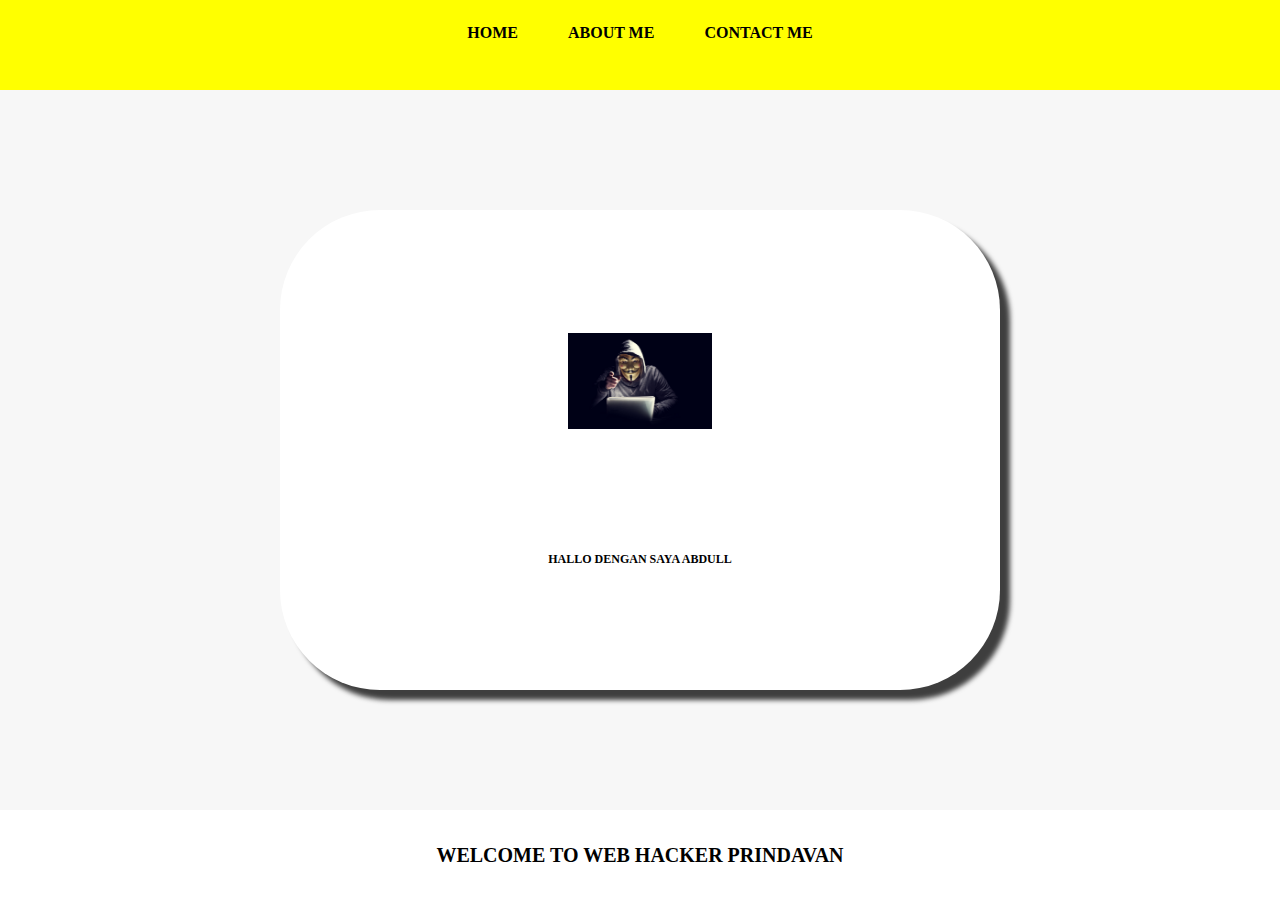
<file: HTML/index.html>
<html>
<head>
<title>WEB SAYA</title>
<link rel="stylesheet" href="style.css" />
</head>
<body>
<div class="container">
<!-- NAVIGATION BAR -->
<div class="container-navbar">
<ul class="ul-navbar">
<li class="li-navbar">
<a href="#" class="a-navbar">HOME</a>
</li>
<li class="li-navbar">
<a href="about.html" class="a-navbar">ABOUT ME</a>
</li>
<li class="li-navbar">
<a href="contact.html" class="a-navbar">CONTACT ME</a>
</li>
</ul>
</div>
<!-- NAVIGATION BAR SELESAI -->

<!-- CONTENT 1 -->
<div class="container-content">
<a href="http://youtube.com/deaafrizal" class="a-content">
<img src="wp2634853.jpg" class="img-content" />
<p>HALLO DENGAN SAYA ABDULL</p>
</a>
</div>
<!-- CONTENT 1 END -->

<!-- FOOTER -->
<div class="container-footer">
<h1 class="h1-footer">WELCOME TO WEB HACKER PRINDAVAN</h1>
</div>
<!-- FOOTER END -->
</div>
</body>
</html>
</file>
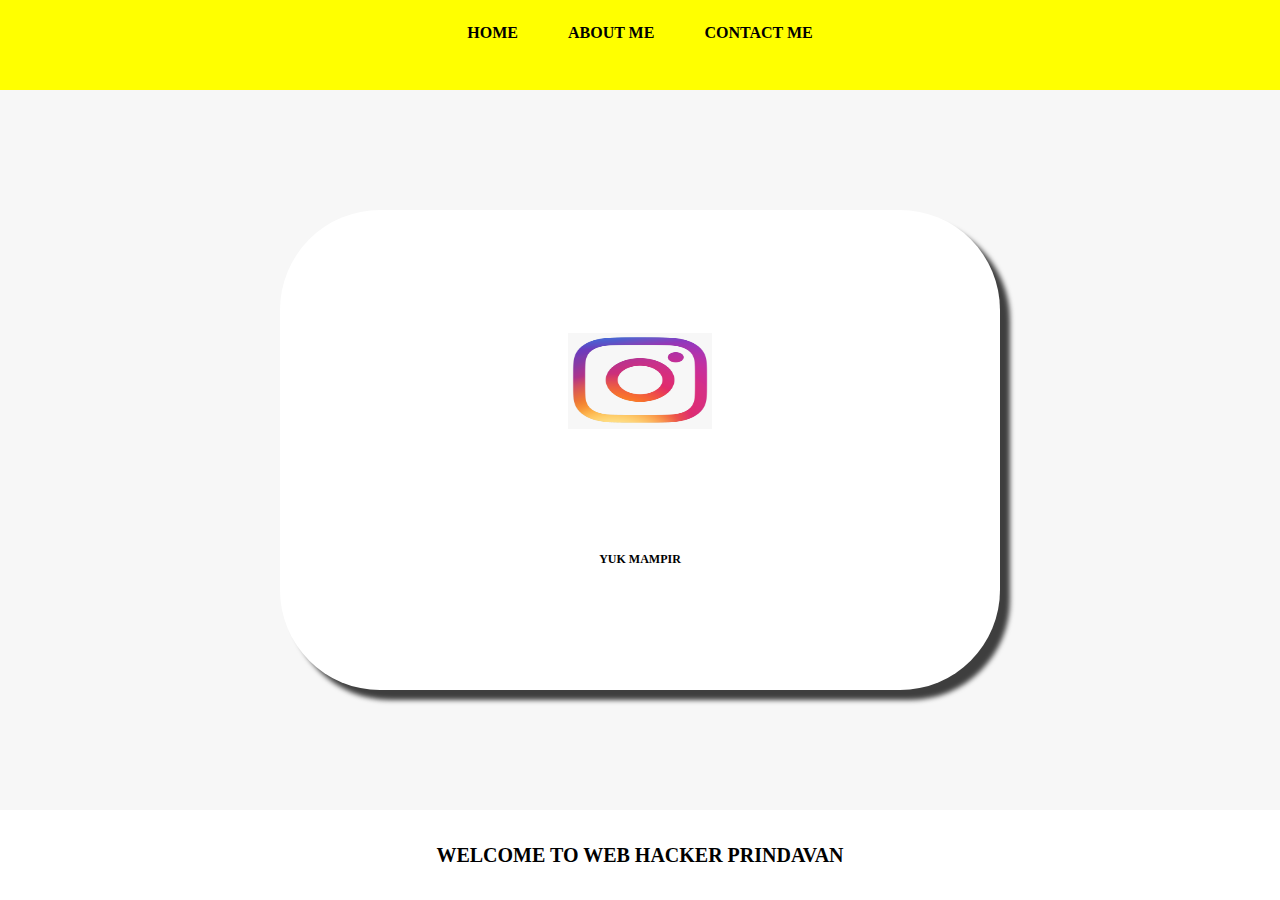
<file: HTML/about.html>
<html>
  <head>
    <title>ABOUT ME</title>
    <link rel="stylesheet" href="style.css" />
  </head>
  <body>
    <div class="container">
     <!-- NAVIGATION BAR -->
     <div class="container-navbar">
       <ul class="ul-navbar">
        <li class="li-navbar">
            <a href="index.html" class="a-navbar">HOME</a>
        </li>
        <li class="li-navbar">
            <a href="about.html" class="a-navbar">ABOUT ME</a>
        </li>
        <li class="li-navbar">
            <a href="contact.html" class="a-navbar">CONTACT ME</a>
        </li>
       </ul>
     </div>
     <!-- NAVIGATION BAR SELESAI -->

     <!-- CONTENT 1 -->
     <div class="container-content">
        <a href="http://instagram.com/gofur3130" class="a-content">
          <img src="ig.png" class="img-content" />
          <p>YUK MAMPIR</p>
        </a>
     </div>
     <!-- CONTENT 1 END -->

     <!-- FOOTER -->
     <div class="container-footer">
      <h1 class="h1-footer">WELCOME TO WEB HACKER PRINDAVAN</h1>
     </div>
     <!-- FOOTER END -->
     </div>
  </body>
</html>
</file>
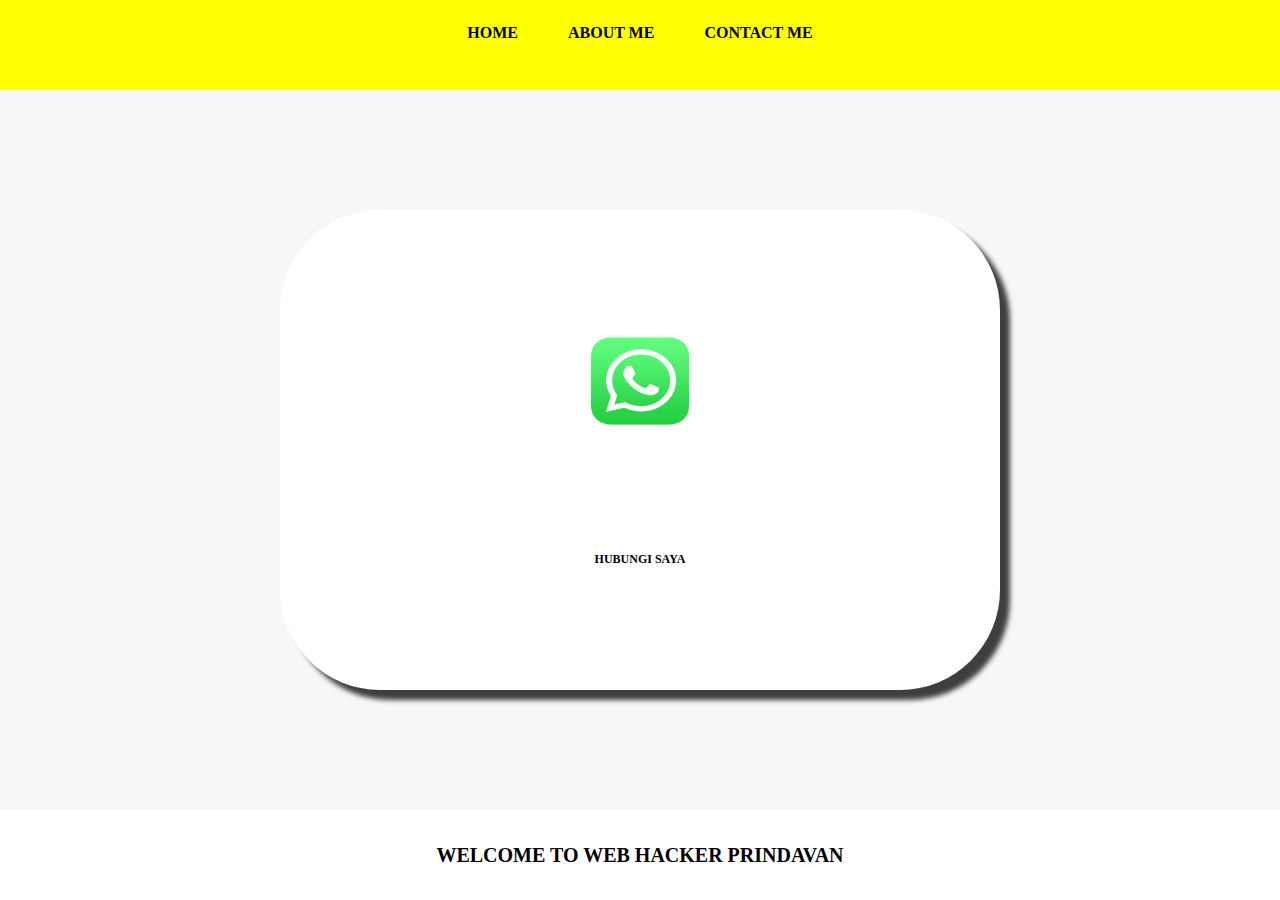
<file: HTML/contact.html>
<html>
  <head>
    <title>CONTACT ME</title>
    <link rel="stylesheet" href="style.css" />
  </head>
  <body>
    <div class="container">
     <!-- NAVIGATION BAR -->
     <div class="container-navbar">
       <ul class="ul-navbar">
        <li class="li-navbar">
            <a href="index.html" class="a-navbar">HOME</a>
        </li>
        <li class="li-navbar">
            <a href="about.html" class="a-navbar">ABOUT ME</a>
        </li>
        <li class="li-navbar">
            <a href="contact.html" class="a-navbar">CONTACT ME</a>
        </li>
       </ul>
     </div>
     <!-- NAVIGATION BAR SELESAI -->

     <!-- CONTENT 1 -->
     <div class="container-content">
        <a href="http://wa.me/+6282316016522" class="a-content">
          <img src="wa.png" class="img-content" />
          <p>HUBUNGI SAYA</p>
        </a>
     </div>
     <!-- CONTENT 1 END -->

     <!-- FOOTER -->
     <div class="container-footer">
      <h1 class="h1-footer">WELCOME TO WEB HACKER PRINDAVAN</h1>
     </div>
     <!-- FOOTER END -->
     </div>
  </body>
</html>
</file>
<file: HTML/style.css>
*,
html {
    margin: 0;
    padding: 0;
}

.container {}

.container-navbar {
    background-color: yellow;
    width: 100%;
    height: 10vh;
}

.ul-navbar {
    display: flex;
    height: 65px;
    justify-content: center;
    align-items: center;
}

.li-navbar {
    list-style-type: none;
    padding: 20px;
    margin: 5px;
    color: red;
    font size: 30px;
}

.li-navbar:hover {
    background-color: white;
    transition: .2s ease-in-out;
    transition-delay: .3s;
    border-radius: 8px;
}

.a-navbar {
    color: black;
    text-decoration: none;
    font-weight: 800;
}

.container-content {
    background-color: #f7f7f7;
    display: flex;
    justify-content: center;
    align-items: center;
    height: 80vh;
}

.a-content {
    background-color: white;
    color: black;
    text-decoration: none;
    font-size: 12px;
    font-weight: 800;
    width: 720px;
    height: 480px;
    display: flex;
    flex-direction: column;
    justify-content: space-evenly;
    align-items: center;
    border-radius: 100px;
    box-shadow: 10px 10px 5px 0px rgba(0, 0, 0, 0.75);
    -webkit-box-shadow: 10px 10px 5px 0px rgba(0, 0, 0, 0.75);
    -moz-box-shadow: 10px 10px 5px 0px rgba(0, 0, 0, 0.75);

}

.img-content {
    width: 20%;
    height: 20%;
}

.container-footer {
    height: 10vh;
    background-color: white;
    display: flex;
    justify-content: center;
    align-items: center;
}

.h1-footer {
    font-size: 20px;
}
</file>
